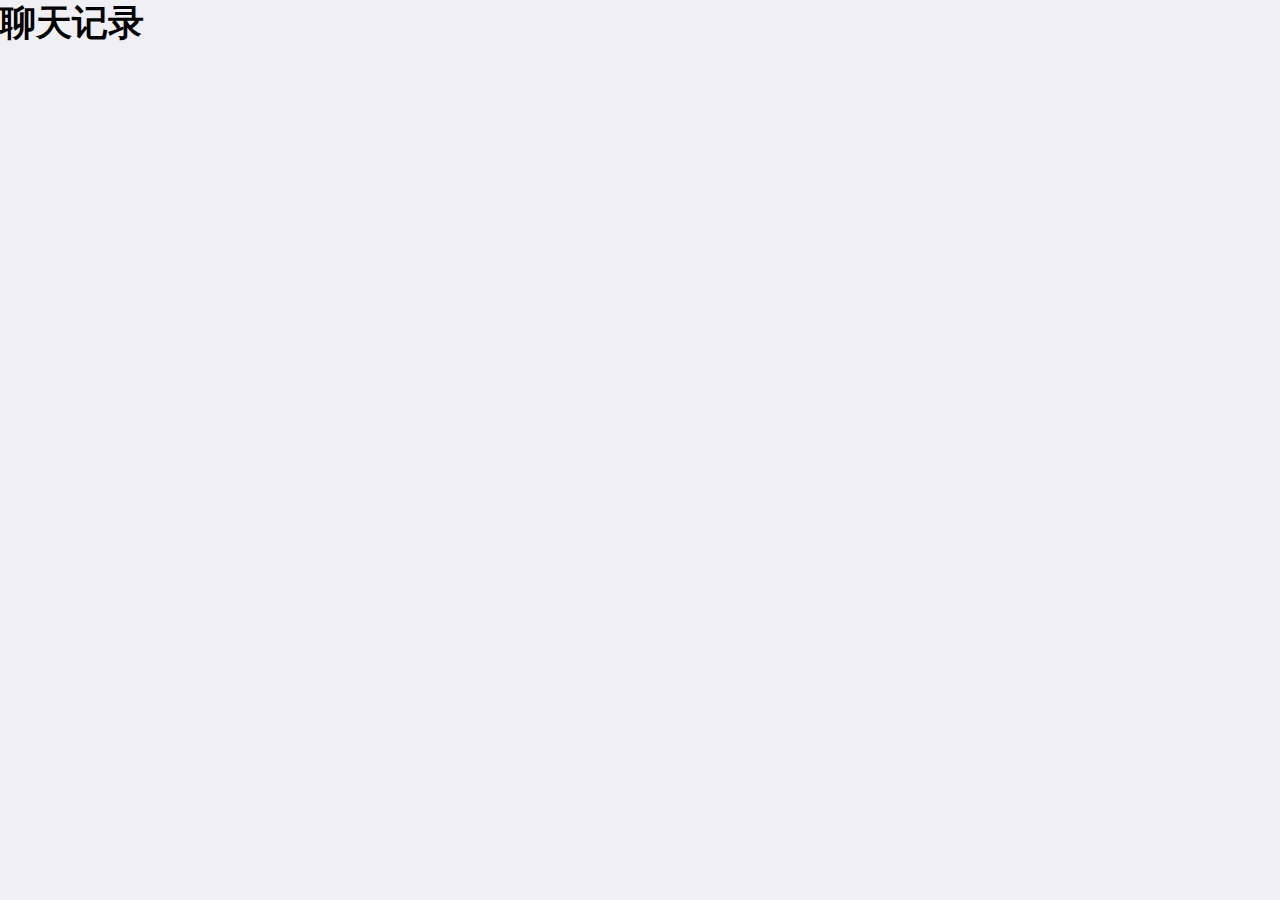
<file: chat-list.html>
<!doctype html>
<html>

	<head>
		<meta charset="utf-8">
		<title></title>
		<meta name="viewport" content="width=device-width,initial-scale=1,minimum-scale=1,maximum-scale=1,user-scalable=no" />
		<link href="css/mui.css" rel="stylesheet" />
	</head>

	<body>
		<h1>聊天记录</h1>
		<script src="js/mui.js"></script>
		<script type="text/javascript">
			mui.init()
		</script>
	</body>

</html>
</file>
